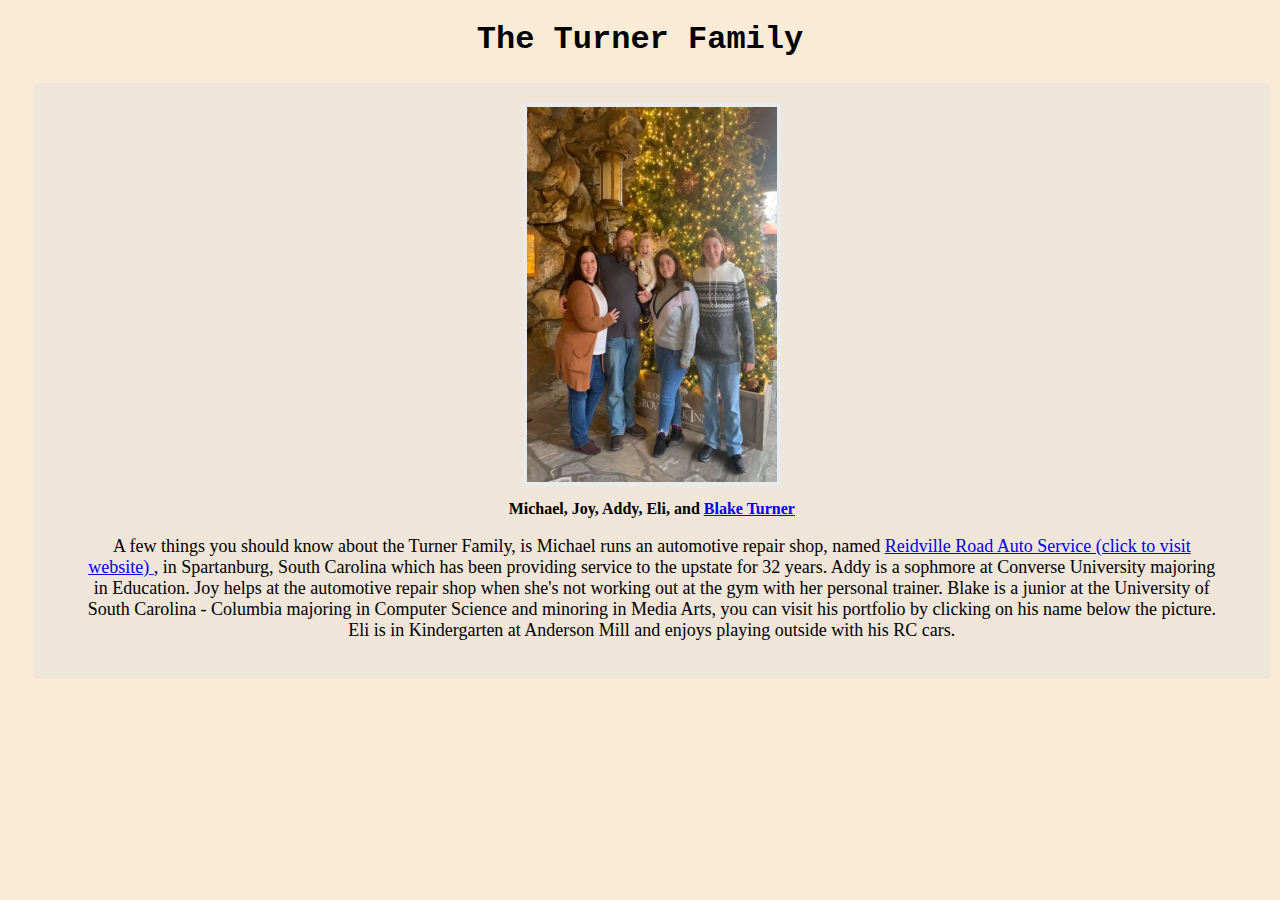
<file: index.html>
<!DOCTYPE html>
<html>
<head>
    <title>The Turner Family</title>
    <link rel = "stylesheet" href="style.css">
</head>

<body>
    <h1>The Turner Family</h1>

    <section class = "assignment">
        <a href="style.css">
            <img src="family.jpg">
        </a>    
        <h2>Michael, Joy, Addy, Eli, and <a href="blake.html"> Blake Turner </a> </h2>
        <p> 
            A few things you should know about the Turner Family, is Michael runs an automotive repair shop, named <a href = "https://reidville-road-auto-service.business.site/"> Reidville Road Auto Service (click to visit website) </a>, in Spartanburg, South Carolina which has been providing service to the upstate for 32 years.
            Addy is a sophmore at Converse University majoring in Education.
            Joy helps at the automotive repair shop when she's not working out at the gym with her personal trainer.
            Blake is a junior at the University of South Carolina - Columbia majoring in Computer Science and minoring in Media Arts, you can visit his portfolio by clicking on his name below the picture.
            Eli is in Kindergarten at Anderson Mill and enjoys playing outside with his RC cars.
        </p>
    </section>

</body>
</html>
</file>
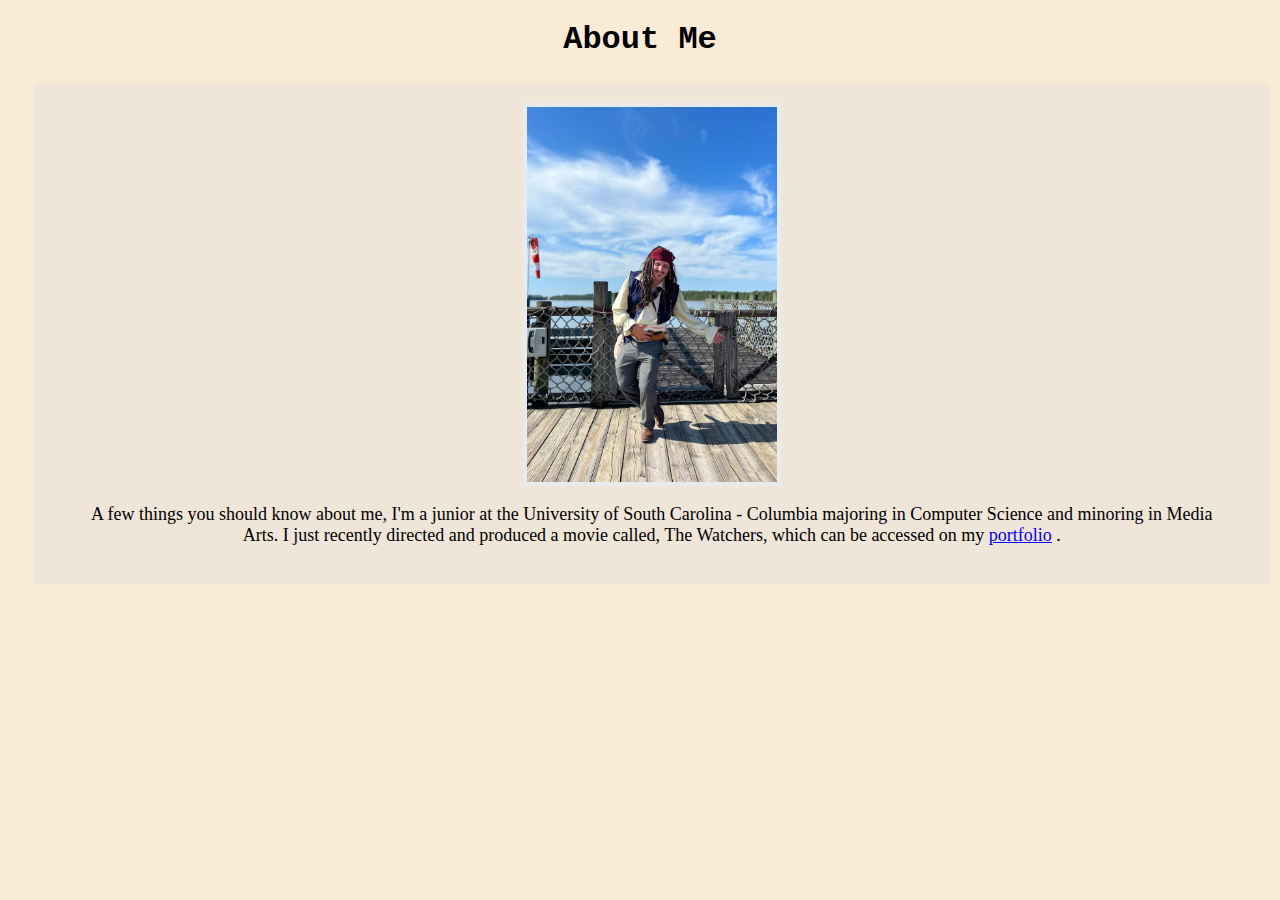
<file: blake.html>
<!DOCTYPE html>
<html>
<head>
    <title>About Me</title>
    <link rel = "stylesheet" href="style.css">
</head>

<body>
    <h1>About Me</h1>

    <section class = "assignment">
        <a href="style.css">
            <img src="blake.jpg">
        </a>    
        <p> 
            A few things you should know about me, I'm a junior at the University of South Carolina - Columbia majoring in Computer Science and minoring in Media Arts. 
            I just recently directed and produced a movie called, The Watchers, which can be accessed on my <a href = "portfolio.html">portfolio</a> .
        </p>
    </section>

</body>
</html>
</file>
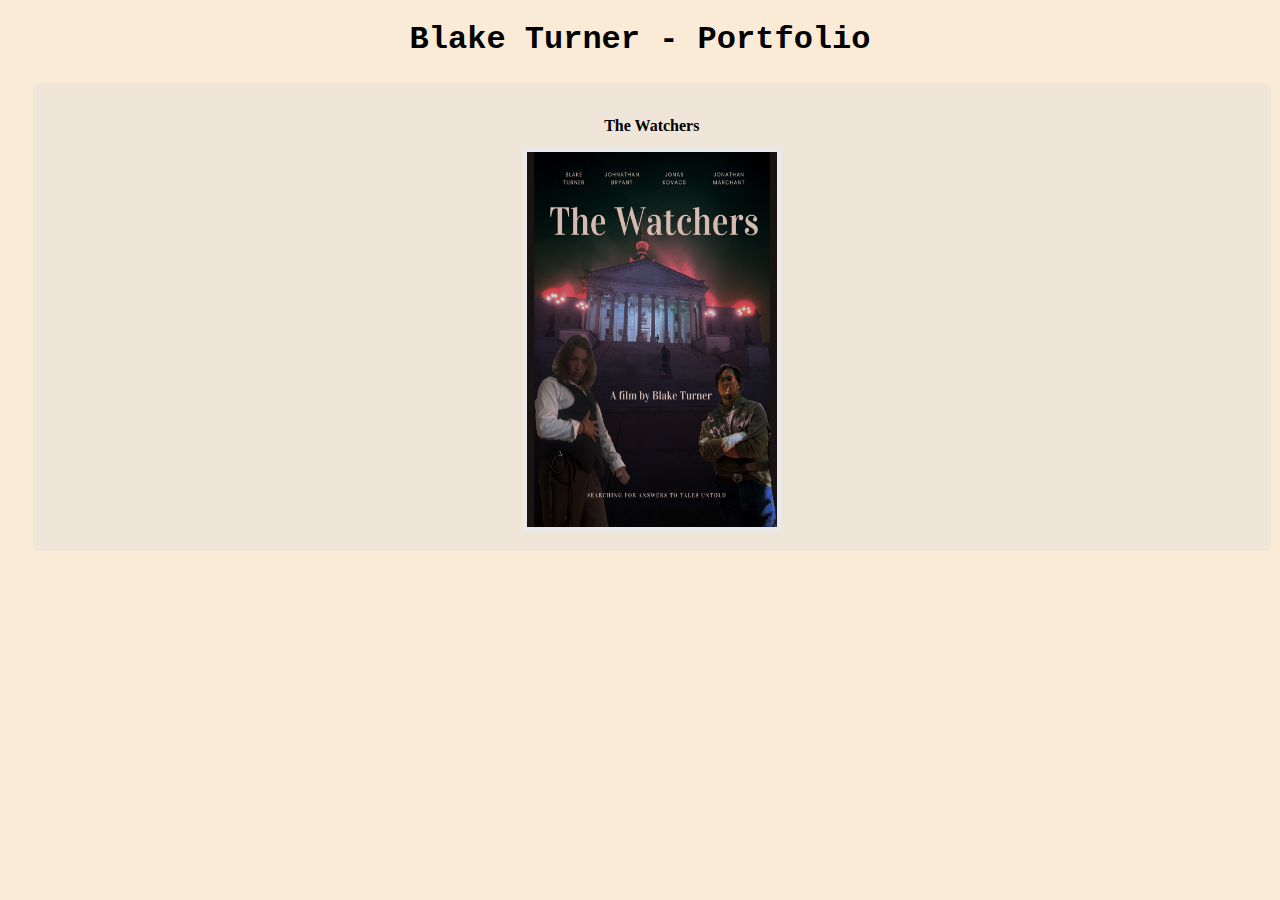
<file: portfolio.html>
<!DOCTYPE html>
<html>
<head>
    <title>About Me</title>
    <link rel = "stylesheet" href="style.css">
</head>

<body>
    <h1>Blake Turner - Portfolio</h1>

    <section class = "assignment">
        <h2>The Watchers</h2>
        <a href="https://youtu.be/0wgFjW2cZ1U">
            <img src="The Watchers Movie Poster.png">
        </a>    
    </section>

</body>
</html>
</file>
<file: style.css>
body {
    background-color: antiquewhite;
    color:grey; 
    font-size:medium;
}

.assignment{
    width: 90%;
    padding: 85px;
    margin: 25px;
    padding: 20px 50px;
    background: rgba(220, 220, 220, 0.363);
    border-radius: 5px;
}

.assignment img{
    width: 250px;
    height: 375px;
    margin: 25px;
    border: 4px solid  rgb(233, 234, 235);
    display: block;
    margin: auto;
    align-items: center;
}

h1 {
    color : black;
    font-family: 'Courier New', Courier, monospace;
    text-align: center;
    font-size: xx-large;
}

h2{
    color:black;
    text-align:center;
    font-size: medium;
}

h3{
    color:black;
    text-align:left;
}

h4{
    color:black;
    text-align:left;
}

p{
    color:black;
    text-align: center;
    font-size: large
}
</file>
